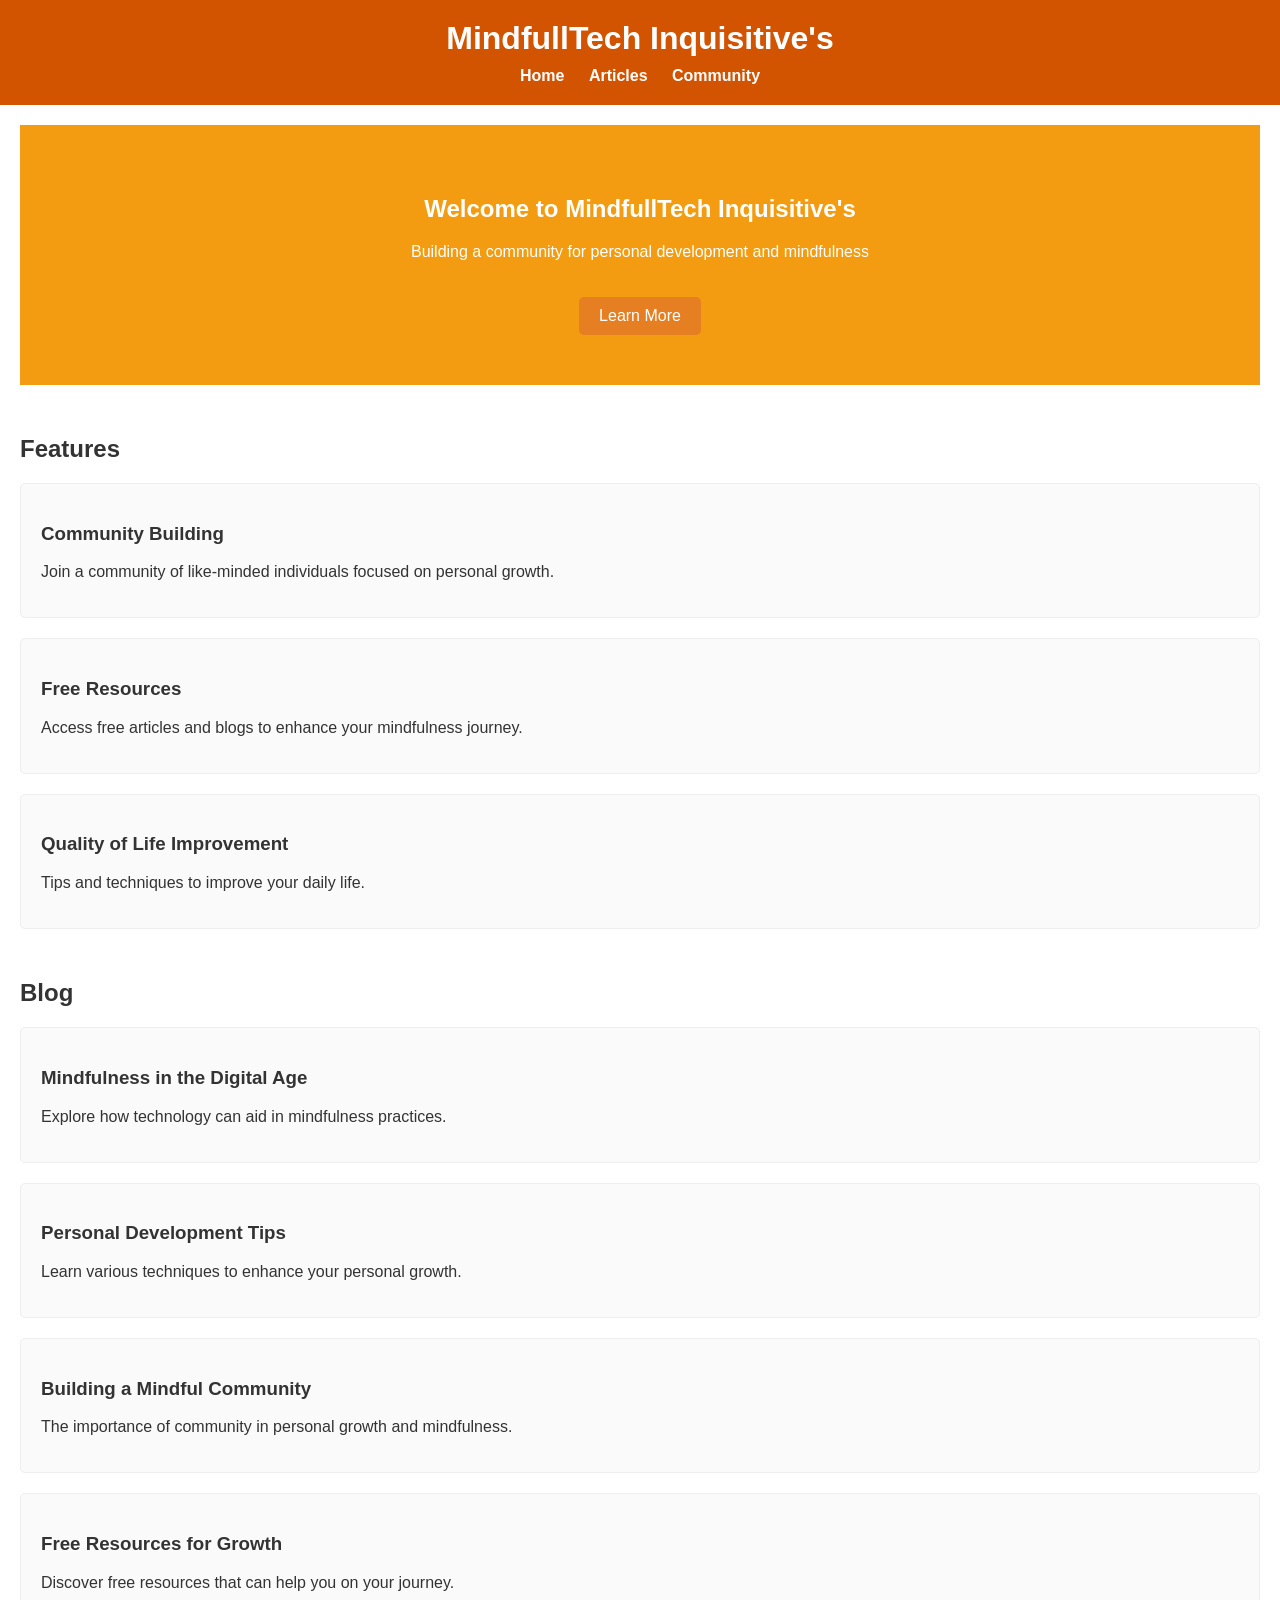
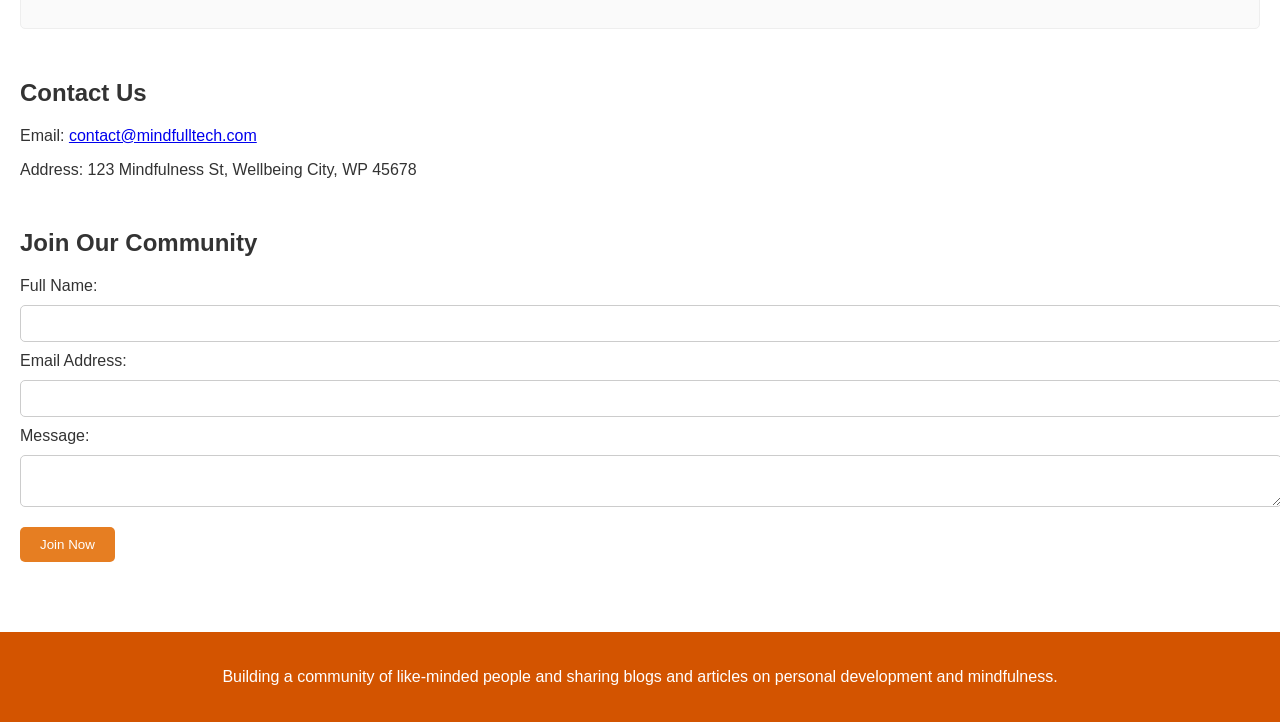
<file: index.html>
<!DOCTYPE html>
<html lang="en">
<head>
    <meta charset="UTF-8">
    <meta name="viewport" content="width=device-width, initial-scale=1.0">
    <title>MindfullTech Inquisitive's</title>
    <link rel="stylesheet" href="styles.css">
    <script defer src="script.js"></script>
</head>
<body>
    <header>
        <h1>MindfullTech Inquisitive's</h1>
        <nav>
            <a href="/">Home</a>
            <a href="/articles">Articles</a>
            <a href="/community">Community</a>
        </nav>
    </header>
    <main>
        <section id="hero" class="hero">
            <h2>Welcome to MindfullTech Inquisitive's</h2>
            <p>Building a community for personal development and mindfulness</p>
            <a href="/articles" class="button">Learn More</a>
        </section>
        <section id="features" class="features">
            <h2>Features</h2>
            <div class="feature">
                <h3>Community Building</h3>
                <p>Join a community of like-minded individuals focused on personal growth.</p>
            </div>
            <div class="feature">
                <h3>Free Resources</h3>
                <p>Access free articles and blogs to enhance your mindfulness journey.</p>
            </div>
            <div class="feature">
                <h3>Quality of Life Improvement</h3>
                <p>Tips and techniques to improve your daily life.</p>
            </div>
        </section>
        <section id="blog" class="blog">
            <h2>Blog</h2>
            <div class="blog-post">
                <h3>Mindfulness in the Digital Age</h3>
                <p>Explore how technology can aid in mindfulness practices.</p>
            </div>
            <div class="blog-post">
                <h3>Personal Development Tips</h3>
                <p>Learn various techniques to enhance your personal growth.</p>
            </div>
            <div class="blog-post">
                <h3>Building a Mindful Community</h3>
                <p>The importance of community in personal growth and mindfulness.</p>
            </div>
            <div class="blog-post">
                <h3>Free Resources for Growth</h3>
                <p>Discover free resources that can help you on your journey.</p>
            </div>
        </section>
        <section id="contact" class="contact">
            <h2>Contact Us</h2>
            <p>Email: <a href="mailto:contact@mindfulltech.com">contact@mindfulltech.com</a></p>
            <p>Address: 123 Mindfulness St, Wellbeing City, WP 45678</p>
        </section>
        <section id="form" class="form">
            <h2>Join Our Community</h2>
            <form>
                <label for="name">Full Name:</label>
                <input type="text" id="name" name="name" required>
                <label for="email">Email Address:</label>
                <input type="email" id="email" name="email" required>
                <label for="message">Message:</label>
                <textarea id="message" name="message" required></textarea>
                <button type="submit">Join Now</button>
            </form>
        </section>
    </main>
    <footer>
        <p>Building a community of like-minded people and sharing blogs and articles on personal development and mindfulness.</p>
    </footer>
</body>
</html>
</file>
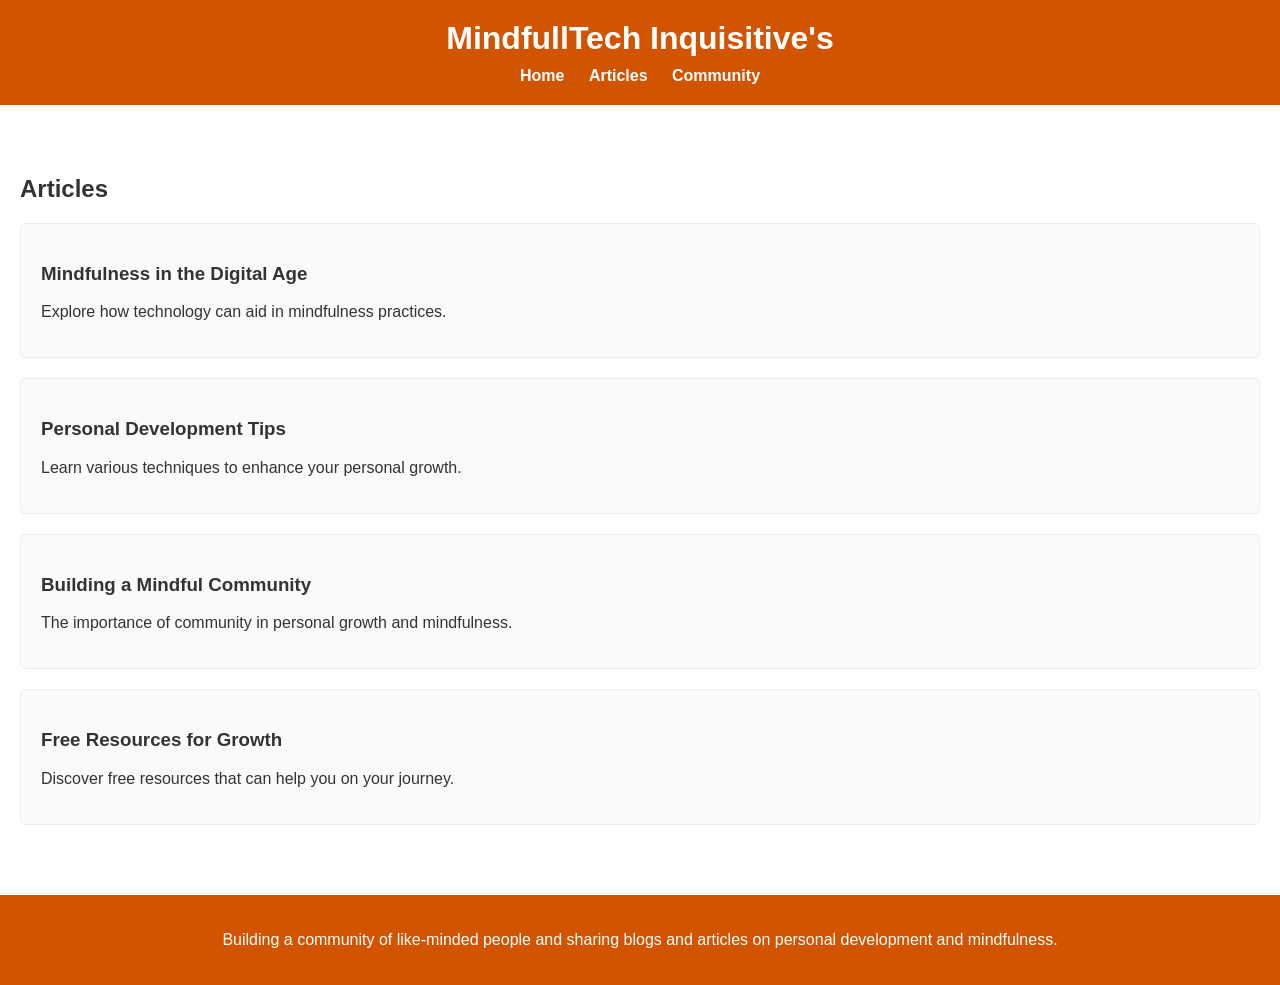
<file: articles.html>
<!DOCTYPE html>
<html lang="en">
<head>
    <meta charset="UTF-8">
    <meta name="viewport" content="width=device-width, initial-scale=1.0">
    <title>Articles - MindfullTech Inquisitive's</title>
    <link rel="stylesheet" href="styles.css">
    <script defer src="script.js"></script>
</head>
<body>
    <header>
        <h1>MindfullTech Inquisitive's</h1>
        <nav>
            <a href="/">Home</a>
            <a href="/articles">Articles</a>
            <a href="/community">Community</a>
        </nav>
    </header>
    <main>
        <section id="blog" class="blog">
            <h2>Articles</h2>
            <div class="blog-post">
                <h3>Mindfulness in the Digital Age</h3>
                <p>Explore how technology can aid in mindfulness practices.</p>
            </div>
            <div class="blog-post">
                <h3>Personal Development Tips</h3>
                <p>Learn various techniques to enhance your personal growth.</p>
            </div>
            <div class="blog-post">
                <h3>Building a Mindful Community</h3>
                <p>The importance of community in personal growth and mindfulness.</p>
            </div>
            <div class="blog-post">
                <h3>Free Resources for Growth</h3>
                <p>Discover free resources that can help you on your journey.</p>
            </div>
        </section>
    </main>
    <footer>
        <p>Building a community of like-minded people and sharing blogs and articles on personal development and mindfulness.</p>
    </footer>
</body>
</html>
</file>
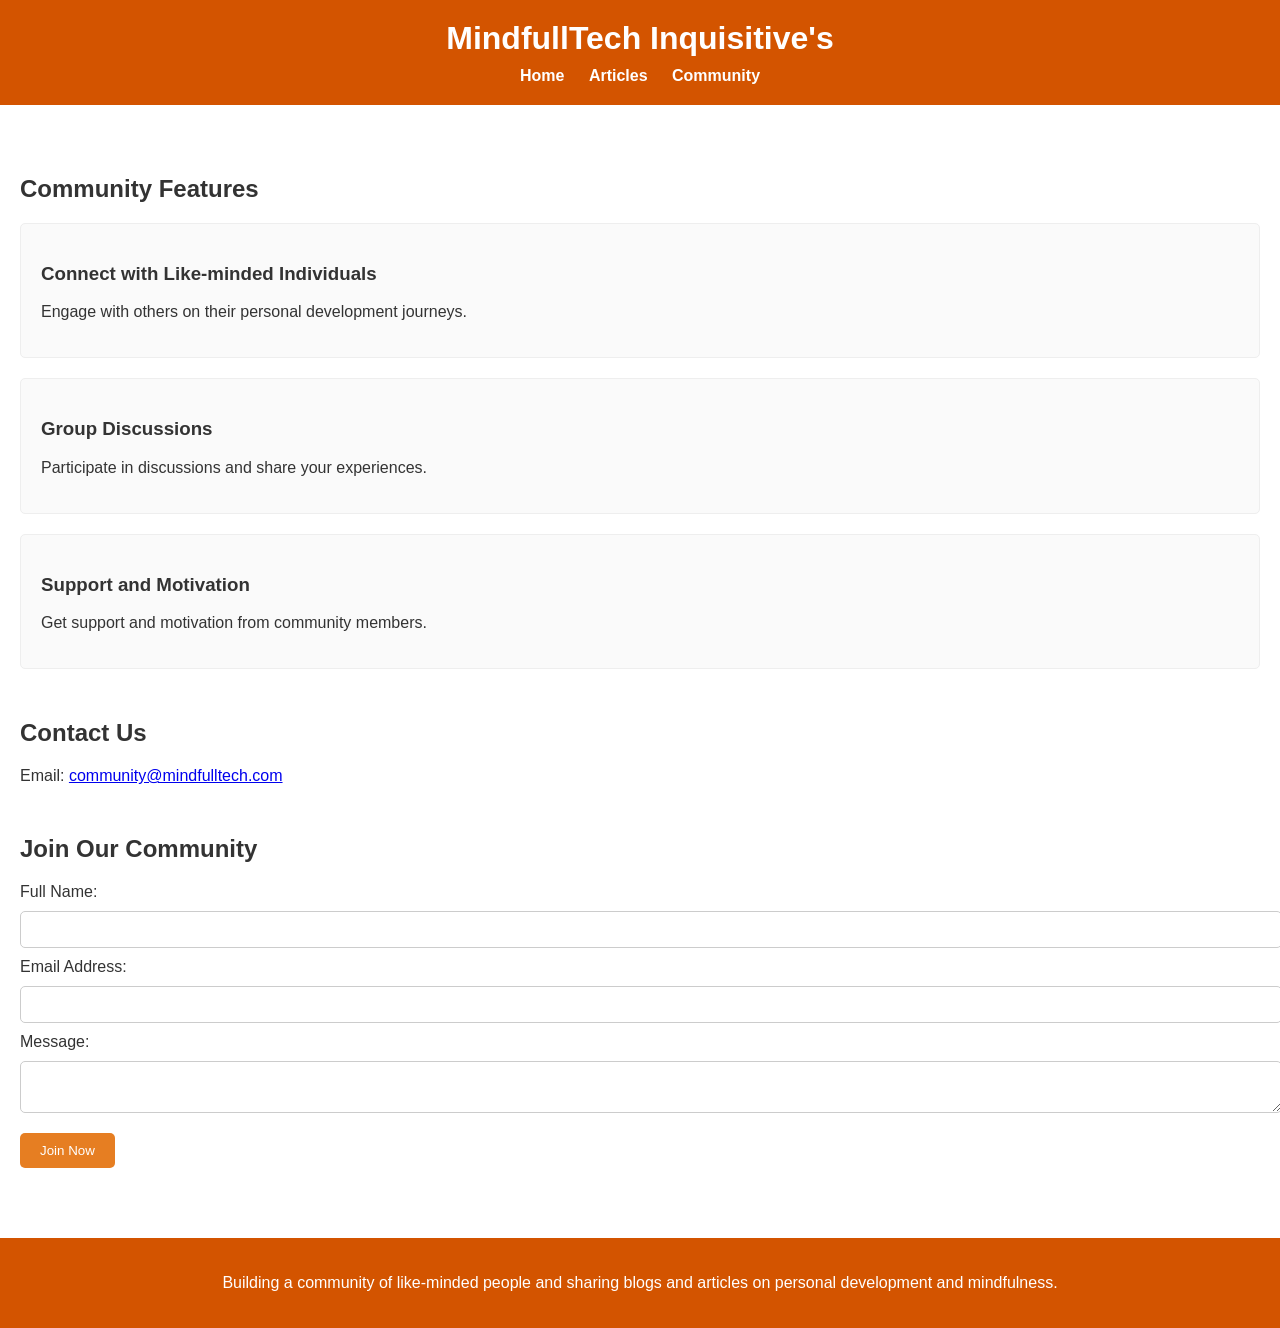
<file: community.html>
<!DOCTYPE html>
<html lang="en">
<head>
    <meta charset="UTF-8">
    <meta name="viewport" content="width=device-width, initial-scale=1.0">
    <title>Community - MindfullTech Inquisitive's</title>
    <link rel="stylesheet" href="styles.css">
    <script defer src="script.js"></script>
</head>
<body>
    <header>
        <h1>MindfullTech Inquisitive's</h1>
        <nav>
            <a href="/">Home</a>
            <a href="/articles">Articles</a>
            <a href="/community">Community</a>
        </nav>
    </header>
    <main>
        <section id="features" class="features">
            <h2>Community Features</h2>
            <div class="feature">
                <h3>Connect with Like-minded Individuals</h3>
                <p>Engage with others on their personal development journeys.</p>
            </div>
            <div class="feature">
                <h3>Group Discussions</h3>
                <p>Participate in discussions and share your experiences.</p>
            </div>
            <div class="feature">
                <h3>Support and Motivation</h3>
                <p>Get support and motivation from community members.</p>
            </div>
        </section>
        <section id="contact" class="contact">
            <h2>Contact Us</h2>
            <p>Email: <a href="mailto:community@mindfulltech.com">community@mindfulltech.com</a></p>
        </section>
        <section id="form" class="form">
            <h2>Join Our Community</h2>
            <form>
                <label for="name">Full Name:</label>
                <input type="text" id="name" name="name" required>
                <label for="email">Email Address:</label>
                <input type="email" id="email" name="email" required>
                <label for="message">Message:</label>
                <textarea id="message" name="message" required></textarea>
                <button type="submit">Join Now</button>
            </form>
        </section>
    </main>
    <footer>
        <p>Building a community of like-minded people and sharing blogs and articles on personal development and mindfulness.</p>
    </footer>
</body>
</html>
</file>
<file: styles.css>
body {
    font-family: Arial, sans-serif;
    margin: 0;
    padding: 0;
    background-color: #fff;
    color: #333;
}

header {
    background-color: #d35400;
    color: #fff;
    padding: 20px;
    text-align: center;
}

header h1 {
    margin: 0;
}

nav {
    text-align: center;
    margin-top: 10px;
}

nav a {
    color: #fff;
    margin: 0 10px;
    text-decoration: none;
    font-weight: bold;
}

nav a:hover {
    text-decoration: underline;
}

main {
    padding: 20px;
}

.hero {
    background-color: #f39c12;
    color: #fff;
    padding: 50px 20px;
    text-align: center;
}

.hero .button {
    background-color: #e67e22;
    color: #fff;
    padding: 10px 20px;
    text-decoration: none;
    border-radius: 5px;
    margin-top: 20px;
    display: inline-block;
}

.hero .button:hover {
    background-color: #d35400;
}

.features, .blog, .contact, .form {
    margin-top: 50px;
}

.feature, .blog-post {
    background-color: #fafafa;
    border: 1px solid #eee;
    padding: 20px;
    margin-top: 20px;
    border-radius: 5px;
}

.contact p, .form label, .form input, .form textarea, .form button {
    display: block;
    margin-top: 10px;
}

.form input, .form textarea {
    width: 100%;
    padding: 10px;
    border: 1px solid #ccc;
    border-radius: 5px;
}

.form button {
    background-color: #e67e22;
    color: #fff;
    padding: 10px 20px;
    border: none;
    border-radius: 5px;
    margin-top: 20px;
}

form button:hover {
    background-color: #d35400;
}

footer {
    background-color: #d35400;
    color: #fff;
    padding: 20px;
    text-align: center;
    margin-top: 50px;
}
</file>
